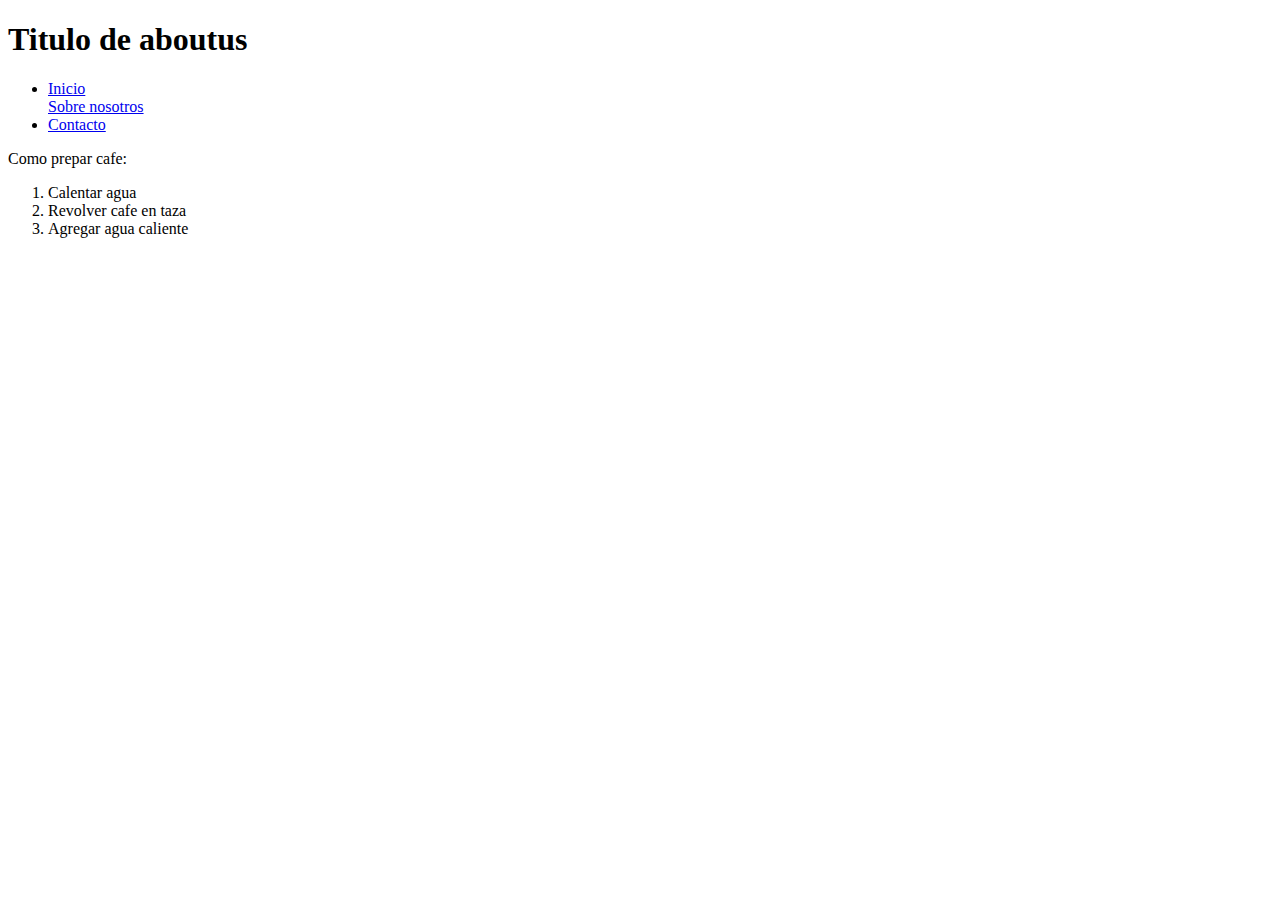
<file: aboutus.html>
<!DOCTYPE html>
<html lang="en">
<head>
    <meta charset="UTF-8">
    <meta http-equiv="X-UA-Compatible" content="IE=edge">
    <meta name="viewport" content="width=device-width, initial-scale=1.0">
    <title>About us</title>
</head>
<body>
    <h1>Titulo de aboutus</h1>
   <section>
    <article>
        <ul>
            <li><a href="/index.html">Inicio</a>
            </li>
                <a href="/aboutus.html">Sobre nosotros</a>
            </li>
            <li><a href="/contact.html">Contacto</a>
            </li>
           
        </ul>
        <a>Como prepar cafe:</a> 
        
        <ol><li><a>Calentar agua</a></li>
        
        <li><a>Revolver cafe en taza</a></li>
        
        <li><a>Agregar agua caliente</a></li></ol>
        
    </article>
   </section>
</body>
</html>
</file>
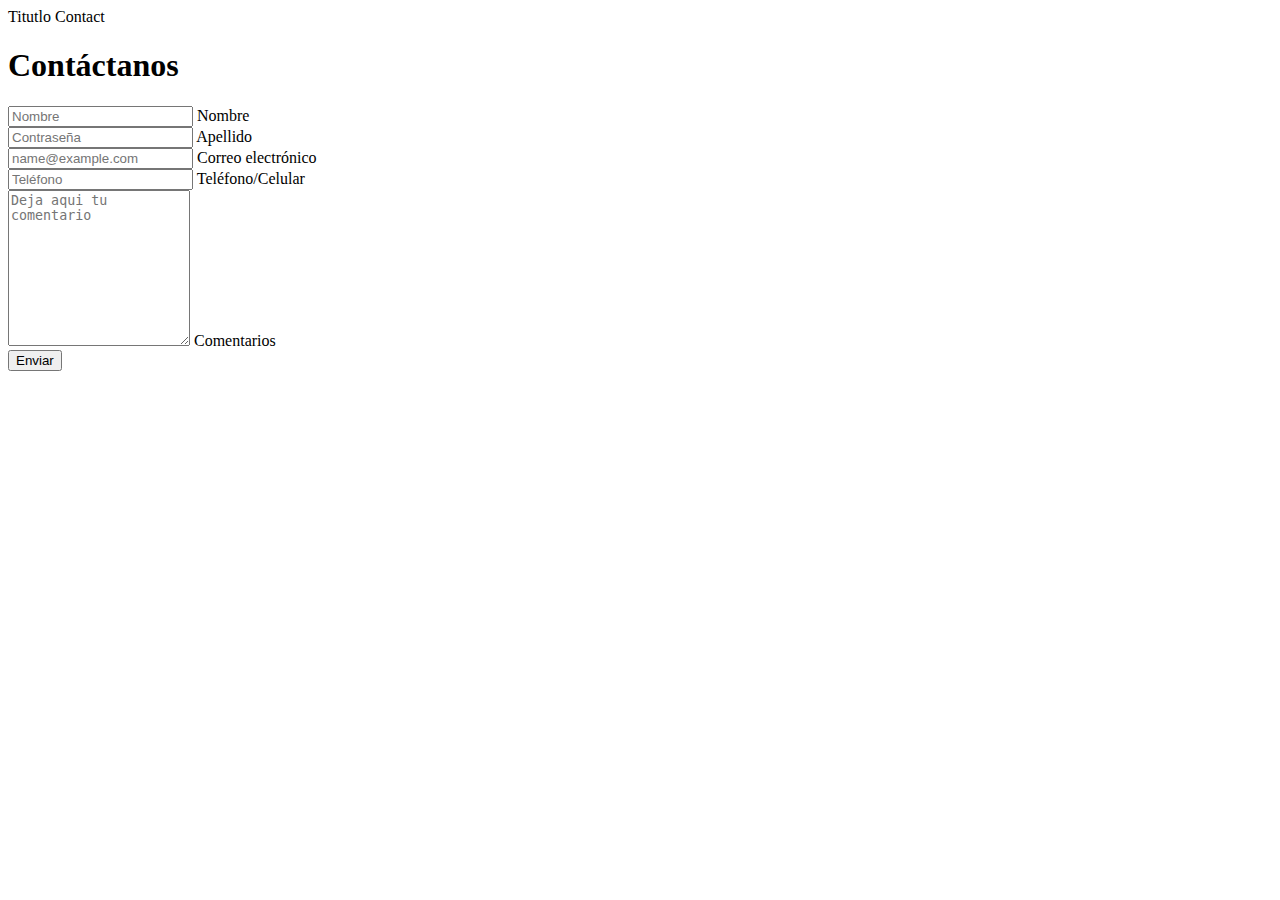
<file: Views/contact.html>
<!DOCTYPE html>
<html lang="en">
<head>
    <meta charset="UTF-8">
    <meta http-equiv="X-UA-Compatible" content="IE=edge">
    <meta name="viewport" content="width=device-width, initial-scale=1.0">
    
    <link href="https://cdn.jsdelivr.net/npm/bootstrap@5.1.3/dist/css/bootstrap.min.css" rel="stylesheet" integrity="sha384-1BmE4kWBq78iYhFldvKuhfTAU6auU8tT94WrHftjDbrCEXSU1oBoqyl2QvZ6jIW3" crossorigin="anonymous">
    
    <title>Contact</title>
</head>
<body>
    <li>Titutlo Contact</li>
    <section>
      <div>
        <div class="titulo">
            <h1>Contáctanos</h1>
        </div>
        <div class="form-floating mb-3">
            <input type="email" class="form-control" id="floatingInput" placeholder="Nombre">
            <label for="floatingInput">Nombre</label>
        </div>
        <div class="form-floating mb-3">
            <input type="password" class="form-control" id="floatingPassword" placeholder="Contraseña">
            <label for="floatingPassword">Apellido</label>
        </div>
        <div class="form-floating mb-3">
            <input type="email" class="form-control" id="floatingInput" placeholder="name@example.com">
            <label for="floatingInput">Correo electrónico</label>
        </div>
        <div class="form-floating mb-3">
            <input type="password" class="form-control" id="floatingPassword" placeholder="Teléfono">
            <label for="floatingPassword">Teléfono/Celular</label>
        </div>
        <div class="form-floating mb-3">
            <textarea class="form-control" placeholder="Deja aqui tu comentario" id="floatingTextarea2" style="height: 150px"></textarea>
            <label for="floatingTextarea2">Comentarios</label>
        </div>
        <div class="button">
            <button class="button_enviar" type="submit">Enviar</button>
        </div>
    </div>
       <!-- <a>Ejemplo de formulario</a>

        <form action="" method="">
            <fieldset>
              <legend>Ejemplo Formulario</legend>
                <div>
                   <label for="nombre y apellido">Nombre</label>
                   <input type="text" name="nombre y apellidp" id="nombre y apellid"/>
                   <br>
                </div>
                <div>
                   <label for="telefono">Telefono</label>
                   <input type="number" name="telefono" id="telefono"/>
                   <br>
                </div>
                <div>
                   <label for="email"> Email</label>
                  <input type="email" name="email" id="email"/>
                   <br>
                </div>
                <div>
                  <label for="area">Comentarios: </label>
                  <textarea name="text" id="area" cols="30" rows="10"/></textarea>
                  <br>
                </div>
                <div>
                   <label for="pasword">Contraseña: </label>
                   <input type="password" name="Pasword" id="Pasword"/>
                   <br>
                </div>
                <div>
                  <button type="submit"> Enviar</button>
                  <button type="reset"> Reset</button>
                  <br>
               </div>
            </fieldset>
        </form>-->
        
        

        

    </section>
    <script src="https://cdn.jsdelivr.net/npm/bootstrap@5.1.3/dist/js/bootstrap.bundle.min.js" integrity="sha384-ka7Sk0Gln4gmtz2MlQnikT1wXgYsOg+OMhuP+IlRH9sENBO0LRn5q+8nbTov4+1p" crossorigin="anonymous"></script>
</body>
</html>
</file>
